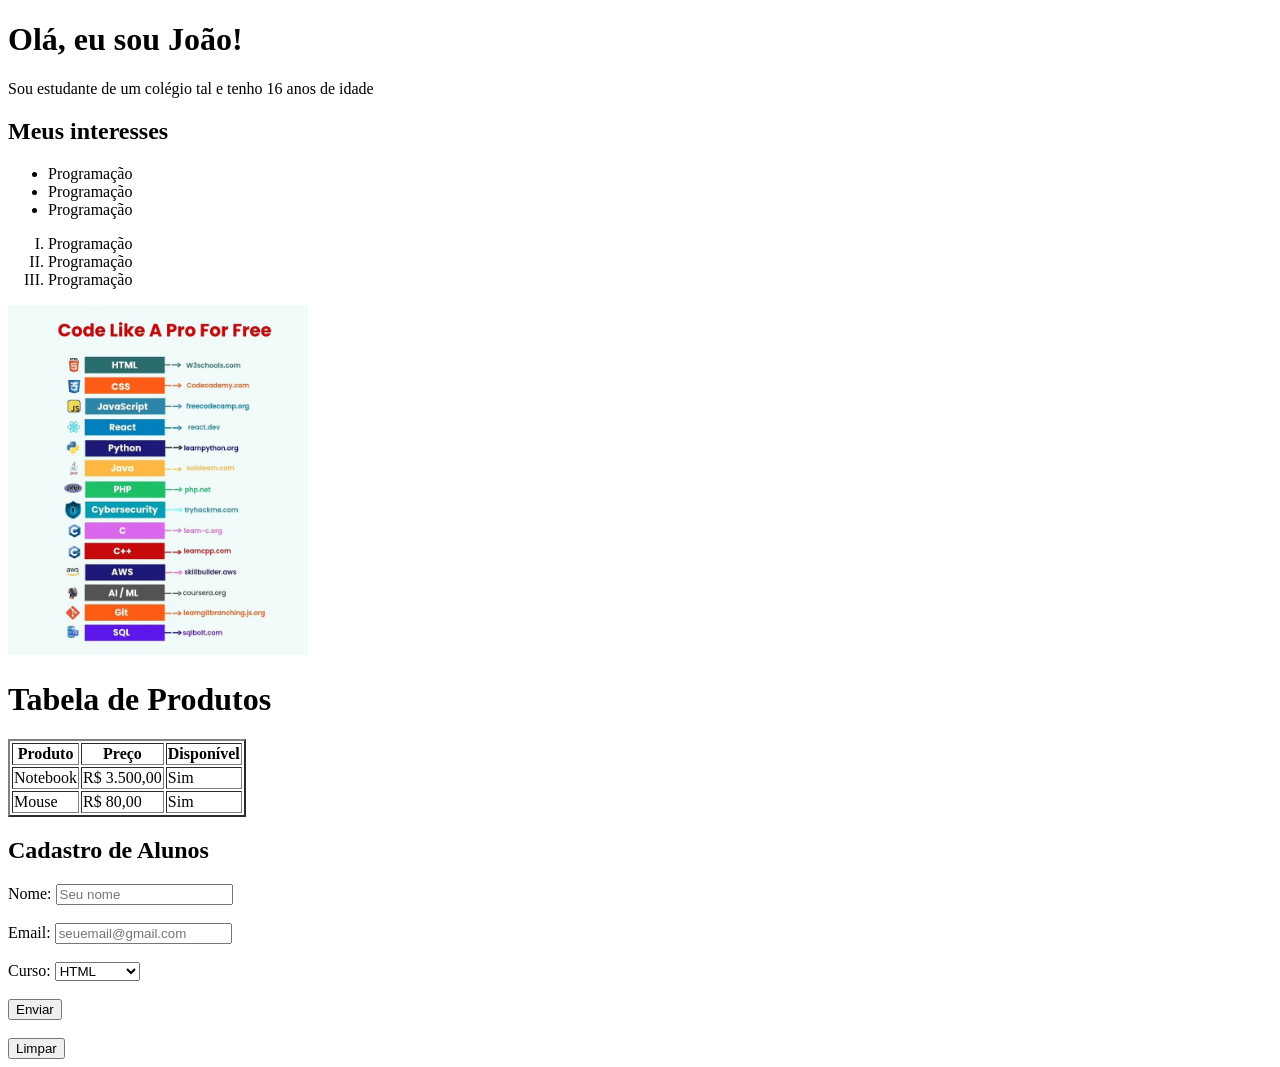
<file: projetofacepe.html/atividade1.html>
<!DOCTYPE html>
<html lang="pt-BR">
<head>
    <title>Minha Apresentação</title>
    <meta charset="UTF-8">
    <meta name="viewport" content="width=device-width, initial-scale=1.0">
</head>

<body>

<h1>Olá, eu sou João!</h1>
<p>Sou estudante de um colégio tal e tenho 16 anos de idade</p>

<h2>Meus interesses</h2>

<ul>
    <li>Programação</li>
    <li>Programação</li>
    <li>Programação</li>
</ul>

<ol type="I">
    <li>Programação</li>
    <li>Programação</li>
    <li>Programação</li>
</ol>

<img src="estudosprogramacao.jpg"width="300" height="" alt="Atalhos de programador">

<h1>Tabela de Produtos</h1>

<table border="2">
    <tr>
        <th>Produto</th>
        <th>Preço</th>
        <th>Disponível</th>
    </tr>
    <tr>
        <td>Notebook</td>
        <td>R$ 3.500,00</td>
        <td>Sim</td>
    </tr>
    <tr>
        <td>Mouse</td>
        <td>R$ 80,00</td>
        <td>Sim</td>
    </tr>

</table>

<h2>Cadastro de Alunos</h2>

<form>
    Nome: <input type="text" placeholder="Seu nome"><br><br>
    Email: <input type="text" placeholder="seuemail@gmail.com"><br><br>
    Curso:
    <select>
        <option>HTML</option>
        <option>CSS</option>
        <option>JavaScript</option>
    </select><br><br>

    <input type="submit" value="Enviar">
    <br>
    <br>
    <input type="reset" value="Limpar">
</form>
</body>
</html>
</file>
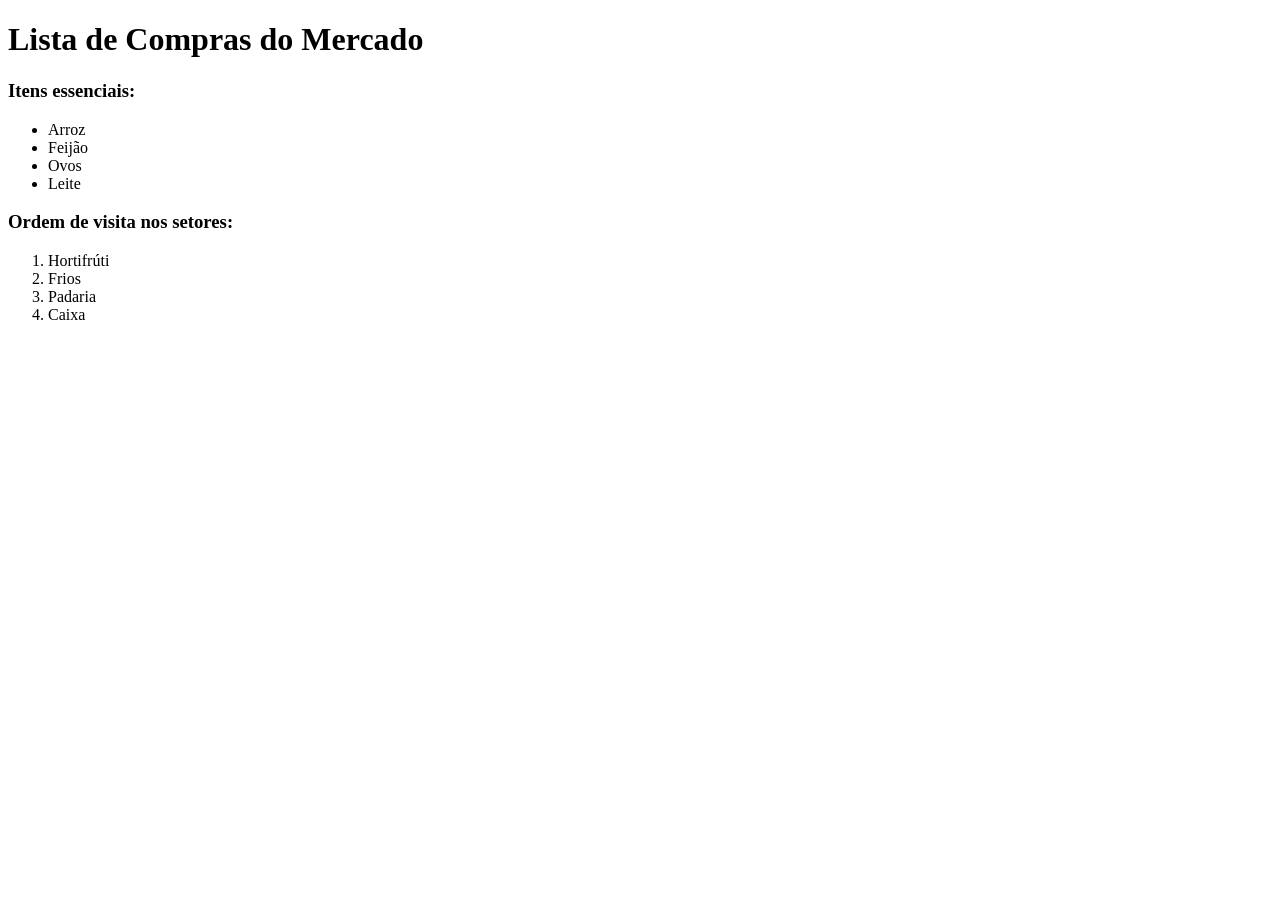
<file: projetofacepe.html/atividade2.html>
<!DOCTYPE html> 
<html lang="pt-BR"> 
<head> 
    <meta charset="UTF-8"> 
    <title>Lista de Compras</title> 
</head> 
<body> 
    <h1> Lista de Compras do Mercado</h1> 
    <h3>Itens essenciais:</h3> 
    <ul> 
        <li>Arroz</li> 
        <li>Feijão</li> 
        <li>Ovos</li> 
        <li>Leite</li> 
    </ul> 
    <h3>Ordem de visita nos setores:</h3> 
    <ol> 
        <li>Hortifrúti</li> 
        <li>Frios</li> 
        <li>Padaria</li> 
        <li>Caixa</li> 
    </ol> 
</body> 
</html>
</file>
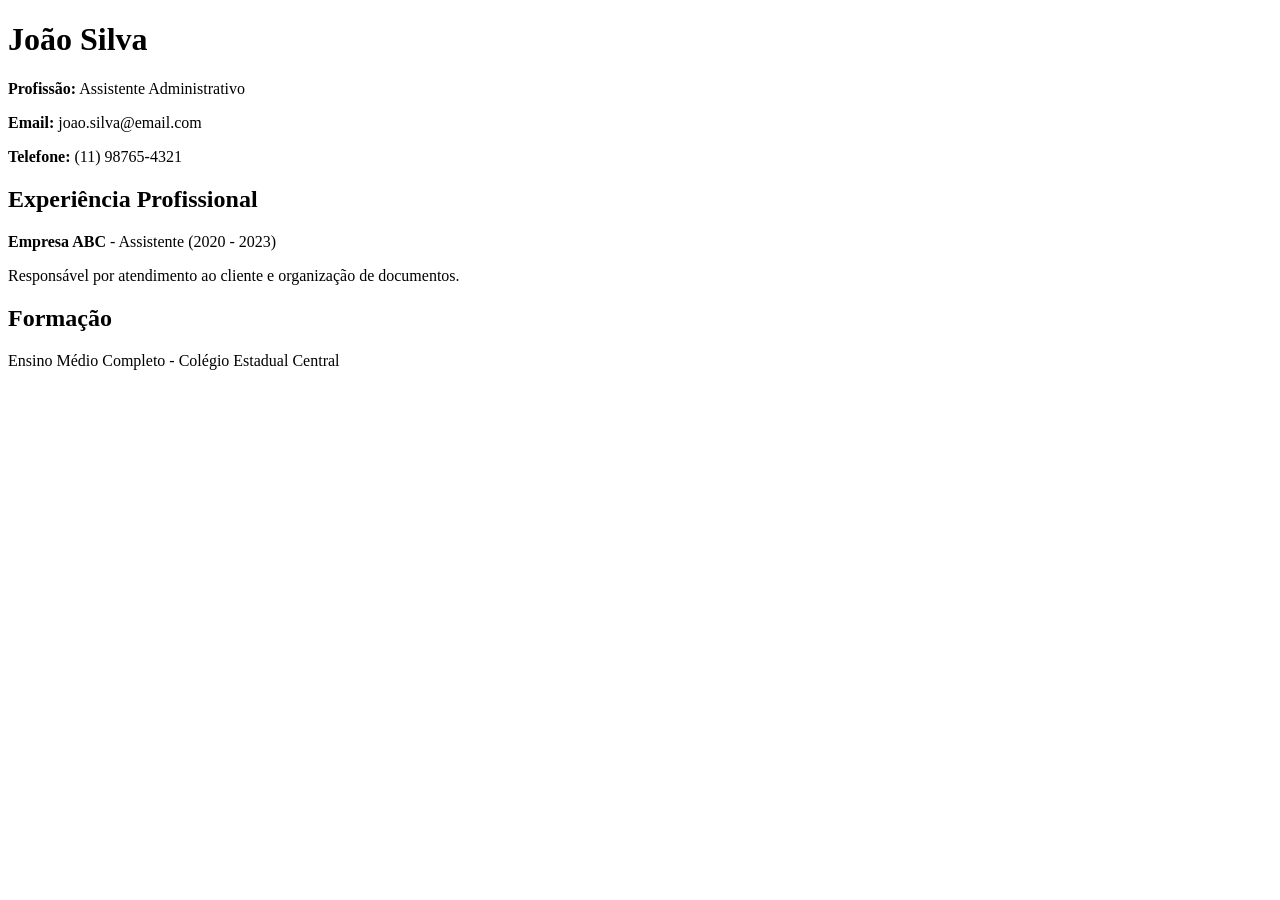
<file: projetofacepe.html/atividade3.html>
<!DOCTYPE html> 
<html lang="pt-BR"> 
<head> 
<meta charset="UTF-8"> 
<title>Currículo - João Silva</title> 
</head> 
<body> 
<h1>João Silva</h1> 
<p><strong>Profissão:</strong> Assistente Administrativo</p> 
<p><strong>Email:</strong> joao.silva@email.com</p> 
<p><strong>Telefone:</strong> (11) 98765-4321</p> 
<h2>Experiência Profissional</h2> 
<p><strong>Empresa ABC</strong> - Assistente (2020 - 2023)</p> 
<p>Responsável por atendimento ao cliente e organização de documentos.</p> 
<h2>Formação</h2> 
<p>Ensino Médio Completo - Colégio Estadual Central</p> 
</body> 
</html>
</file>
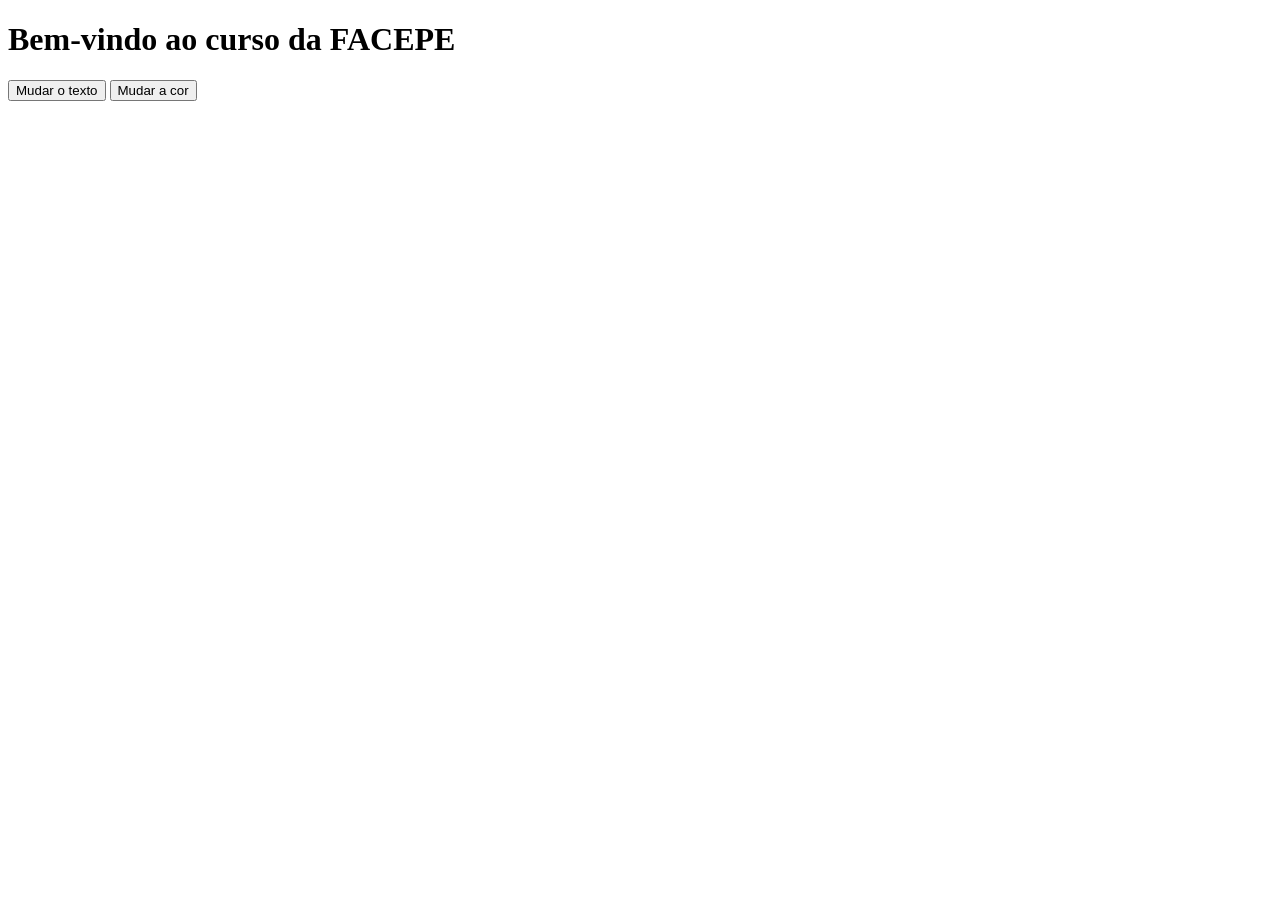
<file: projetofacepe.html/atividadedom.html>
<!DOCTYPE html>
<html lang="pt-br">
<head>
    <meta charset="UTF-8">
    <meta name="viewport" content="width=device-width, initial-scale=1.0">
    <title>Atividade DOM</title>
    <script>
        function Mudartexto() {
            document.getElementById("Título").innerText="Olá, professor e alunos";
        }

        function mudarCor() {
            document.getElementById("Título").style.color="blue";
        }

    </script>
</head>
<body>
    <h1 id="Título">Bem-vindo ao curso da FACEPE</h1>
    <button onclick="Mudartexto()">Mudar o texto</button>
        <button onclick="mudarCor()">Mudar a cor</button>
    
</body>
</html>
</file>
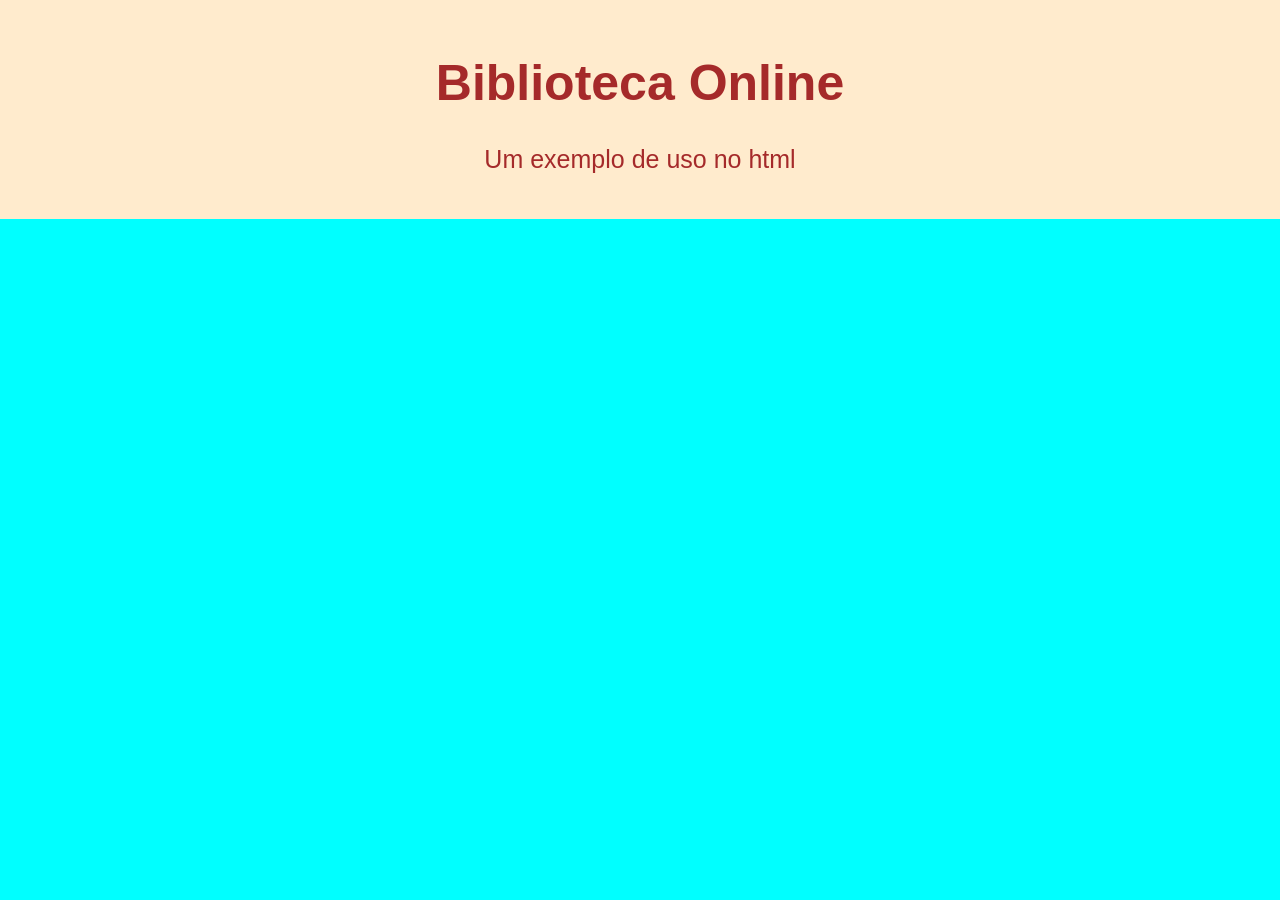
<file: projetofacepe.html/bibliotecaonline.html>
<!DOCTYPE html>
<html lang="pt-br">
<head>
    <meta charset="UFT-8">
    <title>Exemplo de Biblioteca</title>
    <style>
        /*Estilo geral*/
        body {
            background-color: aqua;
            font-family: 'Lucida Sans', 'Lucida Sans Regular', 'Lucida Grande', 'Lucida Sans Unicode', Geneva, Verdana, sans-serif;
            margin: 0px;
            padding: 0;
        }

        /*Cabeçalho*/

        header {
                background-color: blanchedalmond;
                color: brown;
                text-align: center;
                padding: 20px;
                font-size: 25px;
            }
        
        /* Menu */







    </style>
</head>
<body>

    <!-- Título da página (cabeçalho) -->

    <header>
        <h1>Biblioteca Online</h1>
        <p>Um exemplo de uso no html</p>
    </header>

    




</body>

































</html>
</file>
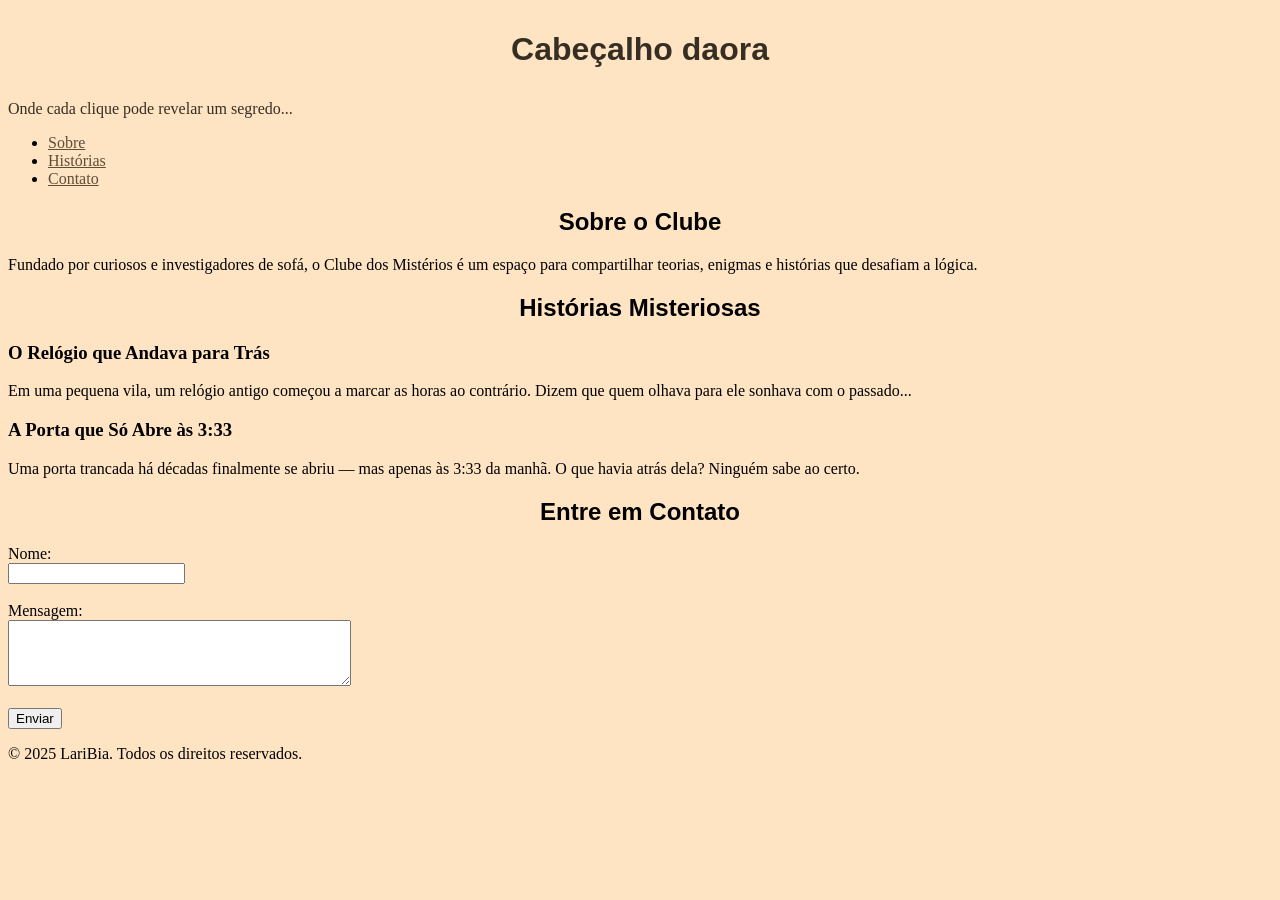
<file: projetofacepe.html/exemplocss.html>
<!DOCTYPE html>
<html lang="pt-BR">
<head>
    <meta charset="UTF-8">
    <meta name="viewport" content="width=device-width, initial-scale=1.0">
    <title>Minha linda página</title>
    <link rel="stylesheet" href="estilo.css">
</head>
<body>
    <header>
    <h1>Cabeçalho daora</h1>
    <p>Onde cada clique pode revelar um segredo...</p>
  </header>

  <nav>
    <ul>
      <li><a href="#sobre">Sobre</a></li>
      <li><a href="#historias">Histórias</a></li>
      <li><a href="#contato">Contato</a></li>
    </ul>
  </nav>

  <section id="sobre">
    <h2>Sobre o Clube</h2>
    <p>Fundado por curiosos e investigadores de sofá, o Clube dos Mistérios é um espaço para compartilhar teorias, enigmas e histórias que desafiam a lógica.</p>
  </section>

  <section id="historias">
    <h2>Histórias Misteriosas</h2>
    <article>
      <h3>O Relógio que Andava para Trás</h3>
      <p>Em uma pequena vila, um relógio antigo começou a marcar as horas ao contrário. Dizem que quem olhava para ele sonhava com o passado...</p>
    </article>
    <article>
      <h3>A Porta que Só Abre às 3:33</h3>
      <p>Uma porta trancada há décadas finalmente se abriu — mas apenas às 3:33 da manhã. O que havia atrás dela? Ninguém sabe ao certo.</p>
    </article>
  </section>

  <section id="contato">
    <h2>Entre em Contato</h2>
    <form>
      <label for="nome">Nome:</label><br>
      <input type="text" id="nome" name="nome"><br><br>

      <label for="mensagem">Mensagem:</label><br>
      <textarea id="mensagem" name="mensagem" rows="4" cols="40"></textarea><br><br>

      <input type="submit" value="Enviar">
    </form>
  </section>

  <footer>
    <p>&copy; 2025 LariBia. Todos os direitos reservados.</p>
  </footer>
    
</body>
</html>
</file>
<file: projetofacepe.html/estilo.css>
body {
    background-color: bisque;
}

/*Cabeçalho*/

h1 {
    font-family: 'Lucida Sans', 'Lucida Sans Regular', 'Lucida Grande', 'Lucida Sans Unicode', Geneva, Verdana, sans-serif;
    color: rgb(54, 46, 35);
    text-align: center;
    padding: 10px;
}

a {
    color: rgb(94, 77, 57);
    font-family:cursive
}

header {
    color: rgb(54, 46, 35);
    font-family: cursive;
}

h2 {
    font-family: 'Gill Sans', 'Gill Sans MT', Calibri, 'Trebuchet MS', sans-serif;
    text-align: center;
    border: 20px;
}
</file>
